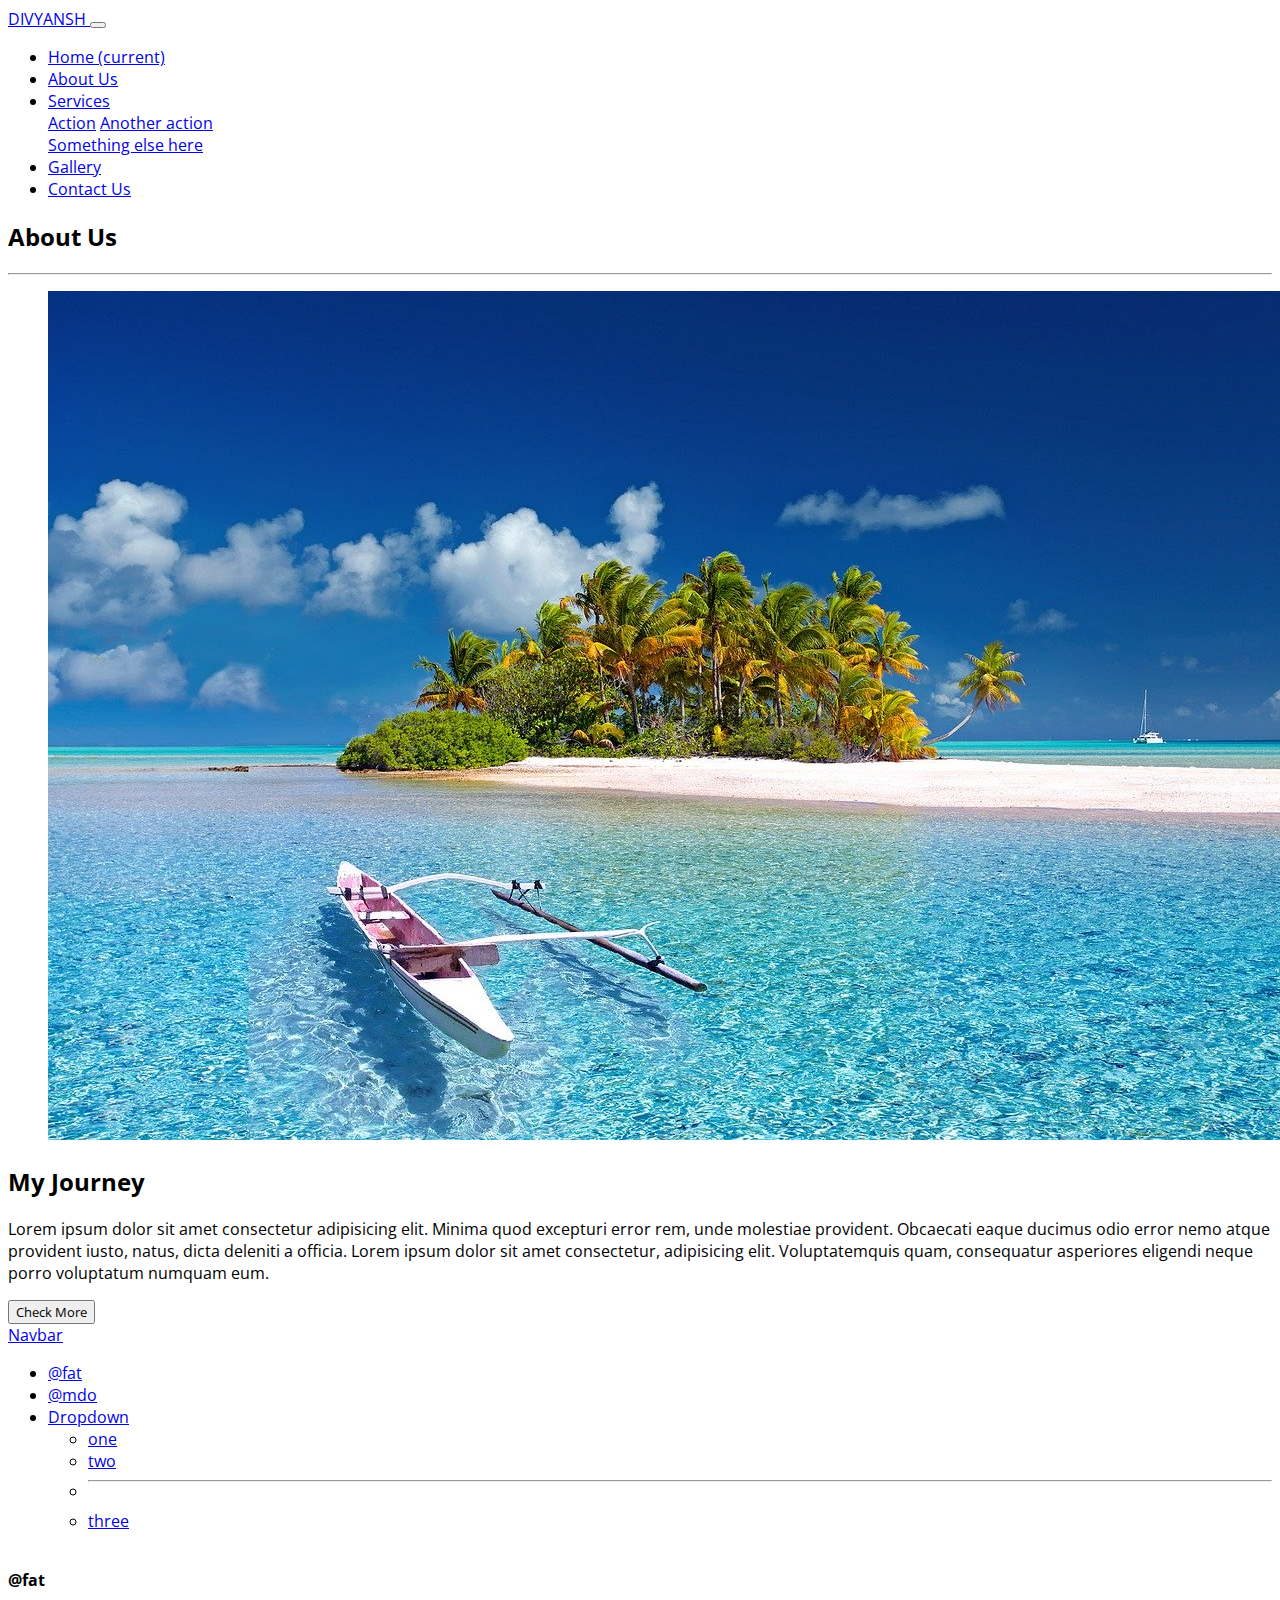
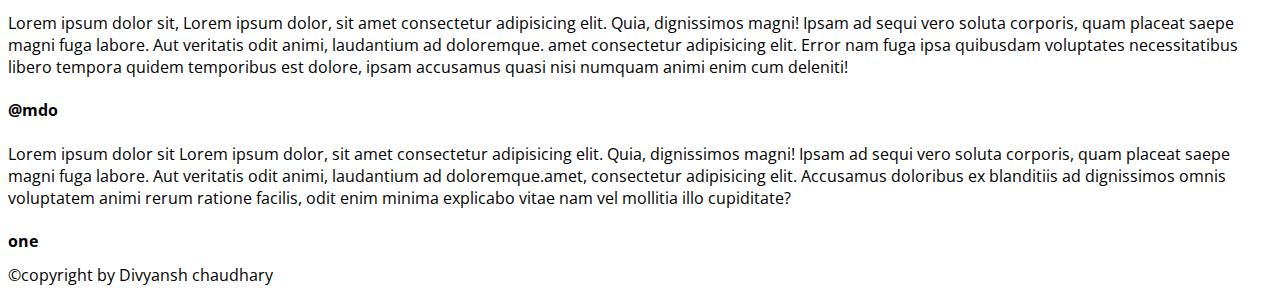
<file: about.html>
<!DOCTYPE html>
<html lang="en">
  <head>
    <meta charset="UTF-8" />
    <meta name="viewport" content="width=device-width, initial-scale=1.0" />
    <title>About us</title>
    <!-- Bootstrap -->
    <link
      rel="stylesheet"
      href="https://stackpath.bootstrapcdn.com/bootstrap/5.0.0-alpha1/css/bootstrap.min.css"
      integrity="sha384-r4NyP46KrjDleawBgD5tp8Y7UzmLA05oM1iAEQ17CSuDqnUK2+k9luXQOfXJCJ4I"
      crossorigin="anonymous"
    />
    <!-- custom stylesheet -->
    <link rel="stylesheet" href="./css/style.css" />
    <!-- google fonts -->
    <link
      href="https://fonts.googleapis.com/css2?family=Open+Sans&display=swap"
      rel="stylesheet"
    />
  </head>
  <body>
    <!----------------------- navbar-------------------------- -->
    <nav class="navbar navbar-expand-lg navbar-light bg-light px-2">
      <a class="navbar-brand" href="#"> DIVYANSH </a>
      <button
        class="navbar-toggler"
        type="button"
        data-toggle="collapse"
        data-target="#navbarSupportedContent"
        aria-controls="navbarSupportedContent"
        aria-expanded="false"
        aria-label="Toggle navigation"
      >
        <span class="navbar-toggler-icon"></span>
      </button>

      <div class="collapse navbar-collapse" id="navbarSupportedContent">
        <ul class="navbar-nav ml-auto">
          <li class="nav-item active">
            <a class="nav-link" href="index.html"
              >Home <span class="sr-only">(current)</span></a
            >
          </li>
          <li class="nav-item">
            <a class="nav-link" href="about.html">About Us</a>
          </li>
          <li class="nav-item dropdown">
            <a
              class="nav-link dropdown-toggle"
              href="#"
              id="navbarDropdown"
              role="button"
              data-toggle="dropdown"
              aria-haspopup="true"
              aria-expanded="false"
            >
              Services
            </a>
            <div class="dropdown-menu" aria-labelledby="navbarDropdown">
              <a class="dropdown-item" href="#">Action</a>
              <a class="dropdown-item" href="#">Another action</a>
              <div class="dropdown-divider"></div>
              <a class="dropdown-item" href="#">Something else here</a>
            </div>
          </li>
          <li class="nav-item">
            <a class="nav-link" href="gallery.html">Gallery</a>
          </li>
          <li class="nav-item">
            <a class="nav-link" href="#">Contact Us</a>
          </li>
        </ul>
      </div>
    </nav>

    <!---------------------- about us ---------------------->
    <section class="about py-5">
      <h2 class="text-center display-4">About Us</h2>
      <hr class="w-25 bg-dark mx-auto" />
      <div class="container">
        <div class="row my-5">
          <div class="col-12 col-md-6">
            <figure>
              <img class="img-fluid" src="./images/slide3.jpg" alt="image" />
            </figure>
          </div>
          <div
            class="col-12 col-md-6 d-flex justify-content-center align-items-start text-left flex-column"
          >
            <h2 class="">My Journey</h2>
            <p>
              Lorem ipsum dolor sit amet consectetur adipisicing elit. Minima
              quod excepturi error rem, unde molestiae provident. Obcaecati
              eaque ducimus odio error nemo atque provident iusto, natus, dicta
              deleniti a officia. Lorem ipsum dolor sit amet consectetur,
              adipisicing elit. Voluptatemquis quam, consequatur asperiores
              eligendi neque porro voluptatum numquam eum.
            </p>
            <button
              type="button"
              class="btn btn-outline-info"
              data-toggle="tooltip"
              data-placement="right"
              title="Who am i"
            >
              Check More
            </button>
          </div>
        </div>
      </div>
    </section>
    <!-- scrollspy -->
    <div class="scrollspy container px-md-4 px-lg-5 mx-lg-4 mb-5">
      <nav id="navbar-example2" class="navbar navbar-light bg-light px-3">
        <a class="navbar-brand" href="#">Navbar</a>
        <ul class="nav nav-pills">
          <li class="nav-item">
            <a class="nav-link" href="#fat">@fat</a>
          </li>
          <li class="nav-item">
            <a class="nav-link" href="#mdo">@mdo</a>
          </li>
          <li class="nav-item dropdown">
            <a
              class="nav-link dropdown-toggle"
              data-toggle="dropdown"
              href="#"
              role="button"
              aria-expanded="false"
              >Dropdown</a
            >
            <ul class="dropdown-menu dropdown-menu-right">
              <li><a class="dropdown-item" href="#one">one</a></li>
              <li><a class="dropdown-item" href="#two">two</a></li>
              <li>
                <hr class="dropdown-divider" />
              </li>
              <li><a class="dropdown-item" href="#three">three</a></li>
            </ul>
          </li>
        </ul>
      </nav>
      <div
        style="overflow-y: scroll; height: 300px;"
        data-spy="scroll"
        data-target="#navbar-example2"
        data-offset="0"
      >
        <h4 id="fat">@fat</h4>
        <p>
          Lorem ipsum dolor sit, Lorem ipsum dolor, sit amet consectetur
          adipisicing elit. Quia, dignissimos magni! Ipsam ad sequi vero soluta
          corporis, quam placeat saepe magni fuga labore. Aut veritatis odit
          animi, laudantium ad doloremque. amet consectetur adipisicing elit.
          Error nam fuga ipsa quibusdam voluptates necessitatibus libero tempora
          quidem temporibus est dolore, ipsam accusamus quasi nisi numquam animi
          enim cum deleniti!
        </p>
        <h4 id="mdo">@mdo</h4>
        <p>
          Lorem ipsum dolor sit Lorem ipsum dolor, sit amet consectetur
          adipisicing elit. Quia, dignissimos magni! Ipsam ad sequi vero soluta
          corporis, quam placeat saepe magni fuga labore. Aut veritatis odit
          animi, laudantium ad doloremque.amet, consectetur adipisicing elit.
          Accusamus doloribus ex blanditiis ad dignissimos omnis voluptatem
          animi rerum ratione facilis, odit enim minima explicabo vitae nam vel
          mollitia illo cupiditate?
        </p>
        <h4 id="one">one</h4>
        <p>
          Lorem ipsum dolor sit Lorem ipsum dolor, sit amet consectetur
          adipisicing elit. Quia, dignissimos magni! Ipsam ad sequi vero soluta
          corporis, quam placeat saepe magni fuga labore. Aut veritatis odit
          animi, laudantium ad doloremque.amet, consectetur adipisicing elit.
          Accusamus doloribus ex blanditiis ad dignissimos omnis voluptatem
          animi rerum ratione facilis, odit enim minima explicabo vitae nam vel
          mollitia illo cupiditate?
        </p>
        <h4 id="two">two</h4>
        <p>
          Lorem ipsum dolor sit Lorem ipsum dolor, sit amet consectetur
          adipisicing elit. Quia, dignissimos magni! Ipsam ad sequi vero soluta
          corporis, quam placeat saepe magni fuga labore. Aut veritatis odit
          animi, laudantium ad doloremque.amet, consectetur adipisicing elit.
          Accusamus doloribus ex blanditiis ad dignissimos omnis voluptatem
          animi rerum ratione facilis, odit enim minima explicabo vitae nam vel
          mollitia illo cupiditate?
        </p>
        <h4 id="three">three</h4>
        <p>
          Lorem ipsum dolor sit Lorem ipsum dolor, sit amet consectetur
          adipisicing elit. Quia, dignissimos magni! Ipsam ad sequi vero soluta
          corporis, quam placeat saepe magni fuga labore. Aut veritatis odit
          animi, laudantium ad doloremque.amet, consectetur adipisicing elit.
          Accusamus doloribus ex blanditiis ad dignissimos omnis voluptatem
          animi rerum ratione facilis, odit enim minima explicabo vitae nam vel
          mollitia illo cupiditate?
        </p>
      </div>
    </div>
    <!-- footer -->
    <footer class="py-3 text-center bg-secondary text-white">
      <p>©copyright by Divyansh chaudhary</p>
    </footer>
    <!---------------------- scripts -------------------- -->
    <!-- -------------------popper js ------------------- -->
    <script
      src="https://cdn.jsdelivr.net/npm/popper.js@1.16.0/dist/umd/popper.min.js"
      integrity="sha384-Q6E9RHvbIyZFJoft+2mJbHaEWldlvI9IOYy5n3zV9zzTtmI3UksdQRVvoxMfooAo"
      crossorigin="anonymous"
    ></script>
    <!------------------- bootstrap js --------------------- -->
    <script
      src="https://stackpath.bootstrapcdn.com/bootstrap/5.0.0-alpha1/js/bootstrap.min.js"
      integrity="sha384-oesi62hOLfzrys4LxRF63OJCXdXDipiYWBnvTl9Y9/TRlw5xlKIEHpNyvvDShgf/"
      crossorigin="anonymous"
    ></script>
  </body>
</html>
</file>
<file: css/style.css>
* {
  font-family: "Open Sans", sans-serif;
}
.carousel-item img {
  height: calc(100vh - 3.5rem);
}
.carousel-caption {
  bottom: 73px;
}

img {
  min-width: 100%;
}

.services img {
  height: 100%;
  width: 100%;
}

.my_videos {
  background: #a6dcef;
}

.modal {
  top: 37%;
}

.scrollspy {
  position: relative;
}
</file>
